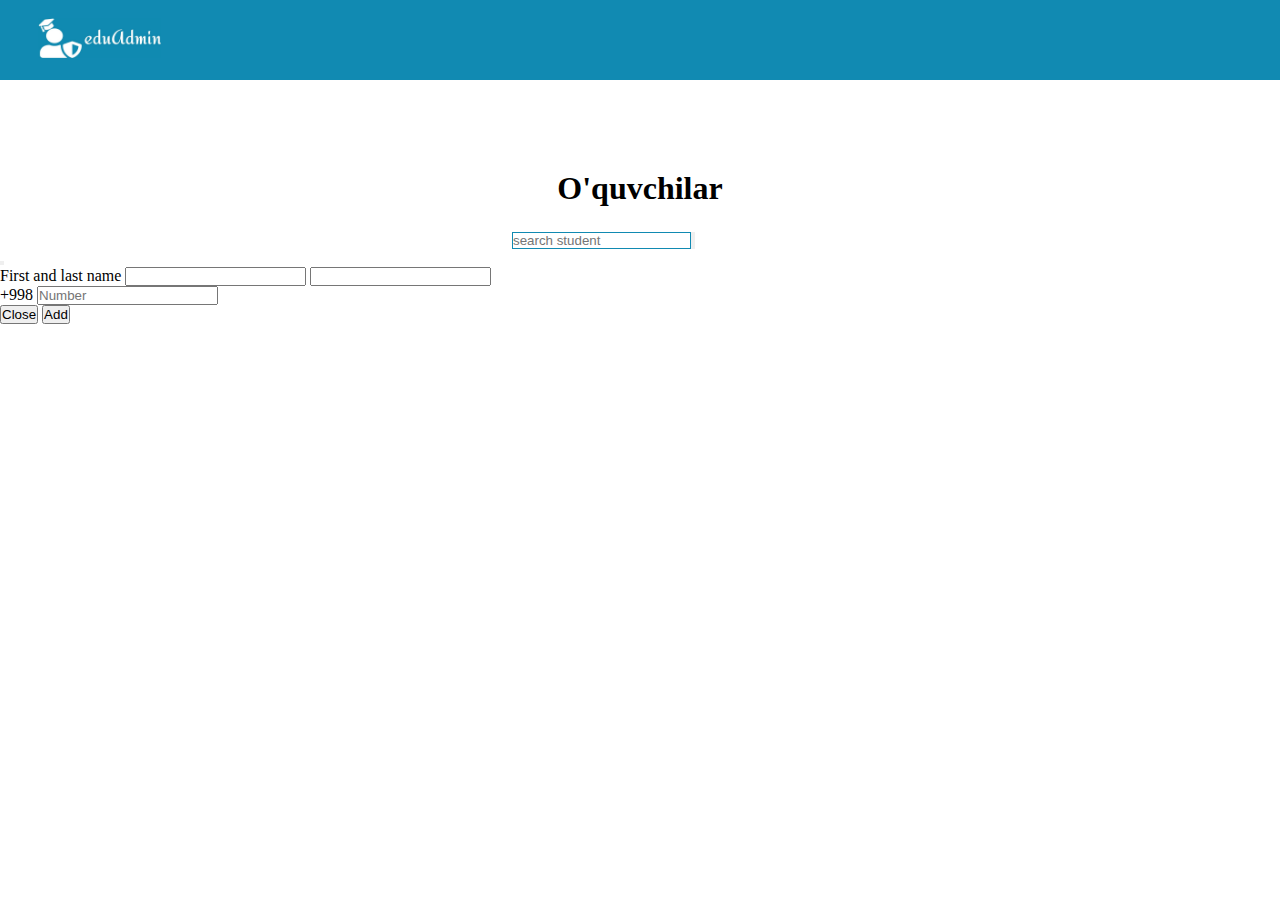
<file: index.html>
<!DOCTYPE html>
<html lang="en">
<head>
    <meta charset="UTF-8">
    <meta http-equiv="X-UA-Compatible" content="IE=edge">
    <meta name="viewport" content="width=device-width, initial-scale=1.0">
    <link rel="stylesheet" href="https://cdnjs.cloudflare.com/ajax/libs/font-awesome/6.2.0/css/all.min.css" integrity="sha512-xh6O/CkQoPOWDdYTDqeRdPCVd1SpvCA9XXcUnZS2FmJNp1coAFzvtCN9BmamE+4aHK8yyUHUSCcJHgXloTyT2A==" crossorigin="anonymous" referrerpolicy="no-referrer" />
    <link rel="stylesheet" href="./style.css">
    <link href="https://cdn.jsdelivr.net/npm/bootstrap@5.0.2/dist/css/bootstrap.min.css" rel="stylesheet" integrity="sha384-EVSTQN3/azprG1Anm3QDgpJLIm9Nao0Yz1ztcQTwFspd3yD65VohhpuuCOmLASjC" crossorigin="anonymous">
    <title>O'quvchilar</title>
</head>
<body>


 
     <header>
      <div class="sidebar" >
        <i class="fa-solid fa-xmark" id="closeSidebar"></i>
        
        <div class="sideba">
          <i class="fa-solid gruppa fa-people-group"></i>
          <b class="sidebar_b"><a href="./index.html"> O’quvchilar</a></b>
        </div>
          
        <div class="sideba">
          <i class="fa-sharp fa-solid fa-layer-group"></i>
          <b class="sidebar_b"><a href="./oquvchi.html"> Guruhlar</a></b>
        </div>
           
        <div class="sideba">
          <i class="fa-sharp fa-solid fa-hand-holding-dollar"></i>
          <b class="sidebar_b"><a href="./to'lovlar.html">To’lovlar</a> </b>
        </div>
           
        <div class="sideba">
          <i class="fa-solid gruppa fa-people-group"></i>
          <b class="sidebar_b"><a href="./oquvchi.html">O’qituvchilar</a> </b>
        </div>
       
     
      </div>
        <i class="fa-solid fa-bars" id="openSidebar"></i>
        <img class="img_header" src="./photo_2022-09-17_16-06-09.jpg" alt="">
    </header>
   <div class="oquvchilar">
    <h1>O'quvchilar</h1>
  <div class="search_input">
    <input class="form-control " style= "border: 1px solid #118AB2;" type="text" placeholder="search student">
   
    <button type="button" class="btn" data-bs-toggle="modal" data-bs-target="#exampleModal">
      <i class="fa-sharp fa-solid fa-user-plus">
      
      </i>
    </button>
   </div>
   <div class="Abdusalomov">
    <div class="abdusalomov">
   
    </div>
    <div class="abdusalomova">
     
    </div>
   </div>
   </div> 
    
    <!-- Button trigger modal -->
<!-- <button type="button" class="btn btn-primary" data-bs-toggle="modal" data-bs-target="#exampleModal">
  Launch demo modal
</button> -->

<!-- Modal -->
<div class="modal fade" id="exampleModal" tabindex="-1" aria-labelledby="exampleModalLabel" aria-hidden="true">
  <div class="modal-dialog">
    <div class="modal-content">
      <div class="modal-header">
       
        <button type="button" class="btn-close" data-bs-dismiss="modal" aria-label="Close"></button>
      
      </div>
      <div class="modal-body">
       
        <form>
          <div class="input-group">
            <span class="input-group-text">First and last name</span>
            <input type="text" aria-label="First name" class="form-control">
            <input type="text" aria-label="Last name" class="form-control">
          </div>
          <div class=" mt-3">
            <div class="input-group mb-3">
              <span class="input-group-text" id="basic-addon1">+998</span>
              <input type="number" class="form-control" placeholder="Number" aria-label="Username" aria-describedby="basic-addon1">
            </div>
          </div>
        </form>
      </div>
      <div class="modal-footer">
        <button type="button" class="btn btn-secondary close" data-bs-dismiss="modal">Close</button>
        <button type="button" class="btn btn-primary add">Add</button>
      </div>
    </div>
  </div>
</div>


   <script src="https://cdn.jsdelivr.net/npm/bootstrap@5.0.2/dist/js/bootstrap.bundle.min.js" integrity="sha384-MrcW6ZMFYlzcLA8Nl+NtUVF0sA7MsXsP1UyJoMp4YLEuNSfAP+JcXn/tWtIaxVXM" crossorigin="anonymous"></script>
    <script src="app.js"></script>
</body>
</html>
</file>
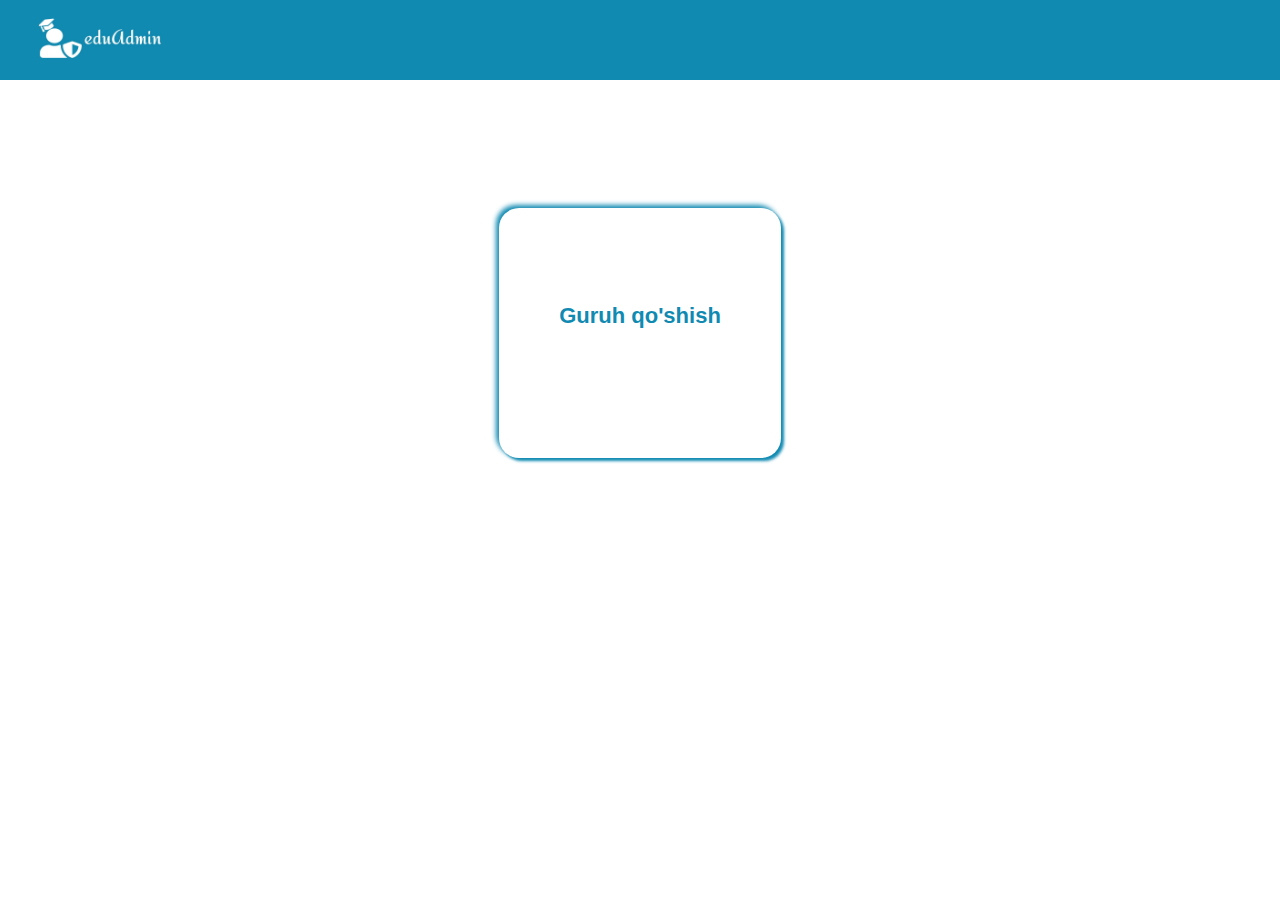
<file: oquvchi.html>
<!DOCTYPE html>
<html lang="en">
<head>
    <meta charset="UTF-8">
    <meta http-equiv="X-UA-Compatible" content="IE=edge">
    <meta name="viewport" content="width=device-width, initial-scale=1.0">
    <link rel="stylesheet" href="./style.css">
    <link rel="stylesheet" href="https://cdnjs.cloudflare.com/ajax/libs/font-awesome/6.2.0/css/all.min.css" integrity="sha512-xh6O/CkQoPOWDdYTDqeRdPCVd1SpvCA9XXcUnZS2FmJNp1coAFzvtCN9BmamE+4aHK8yyUHUSCcJHgXloTyT2A==" crossorigin="anonymous" referrerpolicy="no-referrer" />
    <link href="https://cdn.jsdelivr.net/npm/bootstrap@5.0.2/dist/css/bootstrap.min.css" rel="stylesheet" integrity="sha384-EVSTQN3/azprG1Anm3QDgpJLIm9Nao0Yz1ztcQTwFspd3yD65VohhpuuCOmLASjC" crossorigin="anonymous">

    <title>Guruhga Qo'shish</title>
</head>
<body>
  <header>
    <div class="sidebar" >
      <i class="fa-solid fa-xmark" id="closeSidebar"></i>
      
      <div class="sideba">
        <i class="fa-solid gruppa fa-people-group"></i>
        <b class="sidebar_b"><a href="./index.html"> O’quvchilar</a></b>
      </div>
        
      <div class="sideba">
        <i class="fa-sharp fa-solid fa-layer-group"></i>
        <b class="sidebar_b"><a href="./oquvchi.html"> Guruhlar</a></b>
      </div>
         
      <div class="sideba">
        <i class="fa-sharp fa-solid fa-hand-holding-dollar"></i>
        <b class="sidebar_b"><a href="./to'lovlar.html">To’lovlar</a> </b>
      </div>
         
      <div class="sideba">
        <i class="fa-solid gruppa fa-people-group"></i>
        <b class="sidebar_b"><a href="./oquvchi.html">O’qituvchilar</a> </b>
      </div>
     
   
    </div>
      <i class="fa-solid fa-bars" id="openSidebar"></i>
      <img class="img_header" src="./photo_2022-09-17_16-06-09.jpg" alt="">
  </header>

<div class="qoshish">
  <div class="plus">
    <i class="fa-solid fa-plus" id="plusBtn"></i>
      <br>    
        <b>Guruh qo'shish</b>
   </div>
   <div class="royhatdan_otish">
    <div class="xmark">
    <i class="fa-solid fa-xmark" id="Close"></i>
    </div>
      <b>Fan nomi</b>
        <select>
          <option value="Matematika">Matematika</option>
          <option value="Informatika">Informatika</option>
          <option value="Fizika">Fizika</option>
          <option value="Ingliz">Ingliz</option>
        </select> <br>
      <b>Guruh raqami</b>
        <select>
      
          <option value="2">2</option>
          <option value="4">4</option>
          <option value="6">6</option>
          <option value="8">8</option>
        
        </select> <br>
        <b>O'qituvchi</b>
     
        <select>
          <option value="Tojiboyev Saydullo">Tojiboyev Saydullo</option>
          <option value="Mirzayeva Ro'zigul">Mirzayeva Ro'zigul</option>
          <option value="Nurmatova Sevaraxon">Nurmatova Sevaraxon</option>
          <option value="To'ychiyev Abror">To'ychiyev Abror</option>
        </select> <br>
        <button>Qo'shish</button>
   </div>
<div>

</div>
</div>

      <script src="https://cdn.jsdelivr.net/npm/bootstrap@5.0.2/dist/js/bootstrap.bundle.min.js" integrity="sha384-MrcW6ZMFYlzcLA8Nl+NtUVF0sA7MsXsP1UyJoMp4YLEuNSfAP+JcXn/tWtIaxVXM" crossorigin="anonymous"></script>
      <script src="app.js"></script>
</body>
</html>
</file>
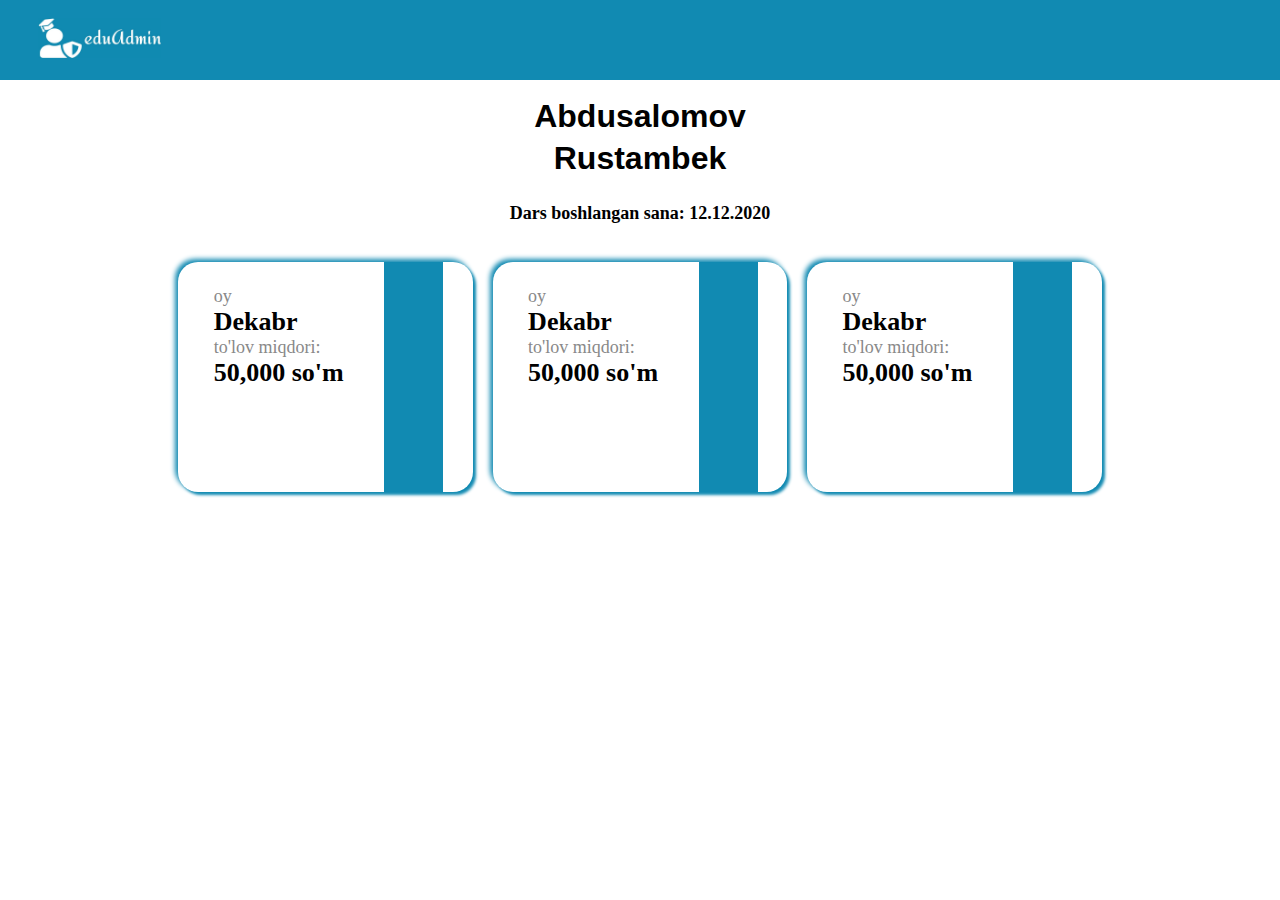
<file: to'lovlar.html>
<!DOCTYPE html>
<html lang="en">
<head>
    <meta charset="UTF-8">
    <meta http-equiv="X-UA-Compatible" content="IE=edge">
    <meta name="viewport" content="width=device-width, initial-scale=1.0">
    <link rel="stylesheet" href="https://cdnjs.cloudflare.com/ajax/libs/font-awesome/6.2.0/css/all.min.css" integrity="sha512-xh6O/CkQoPOWDdYTDqeRdPCVd1SpvCA9XXcUnZS2FmJNp1coAFzvtCN9BmamE+4aHK8yyUHUSCcJHgXloTyT2A==" crossorigin="anonymous" referrerpolicy="no-referrer" />
    <link rel="stylesheet" href="./style.css">
    <link href="https://cdn.jsdelivr.net/npm/bootstrap@5.0.2/dist/css/bootstrap.min.css" rel="stylesheet" integrity="sha384-EVSTQN3/azprG1Anm3QDgpJLIm9Nao0Yz1ztcQTwFspd3yD65VohhpuuCOmLASjC" crossorigin="anonymous">
    <title>To'lovlar</title>
</head>
<body>
    <header>
        <div class="sidebar" >
          <i class="fa-solid fa-xmark" id="closeSidebar"></i>
          
          <div class="sideba">
            <i class="fa-solid gruppa fa-people-group"></i>
            <b class="sidebar_b"><a href="./index.html"> O’quvchilar</a></b>
          </div>
            
          <div class="sideba">
            <i class="fa-sharp fa-solid fa-layer-group"></i>
            <b class="sidebar_b"><a href="./oquvchi.html"> Guruhlar</a></b>
          </div>
             
          <div class="sideba">
            <i class="fa-sharp fa-solid fa-hand-holding-dollar"></i>
            <b class="sidebar_b"><a href="./to'lovlar.html">To’lovlar</a> </b>
          </div>
             
          <div class="sideba">
            <i class="fa-solid gruppa fa-people-group"></i>
            <b class="sidebar_b"><a href="./oquvchi.html">O’qituvchilar</a> </b>
          </div>
         
       
        </div>
          <i class="fa-solid fa-bars" id="openSidebar"></i>
          <img class="img_header" src="./photo_2022-09-17_16-06-09.jpg" alt="">
      </header>

      <div class="ismAbdusalomov">
        <div class="ism">
         <b>Abdusalomov</b>
        </div>
        <div>
            <div class="ism">
                <b>Rustambek</b>
               </div>
        </div>
        <div class="sana">
          <b>Dars boshlangan sana:  12.12.2020</b>
        </div>
        <div class="oylar">
      <div class="oylarrr">
        <div class="tolov_miqdori">
            <p>oy</p>
            <b>Dekabr</b>
            <p>to'lov miqdori:</p>
            <b>50,000 so'm</b>
        </div>
       <div class="div_blue">

       </div>
      </div>
      <div class="oylarrr">
        <div class="tolov_miqdori">
            <p>oy</p>
            <b>Dekabr</b>
            <p>to'lov miqdori:</p>
            <b>50,000 so'm</b>
        </div>
       <div class="div_blue">

       </div>
      </div>
      <div class="oylarrr">
        <div class="tolov_miqdori">
            <p>oy</p>
            <b>Dekabr</b>
            <p>to'lov miqdori:</p>
            <b>50,000 so'm</b>
        </div>
       <div class="div_blue">

       </div>
      </div>
      
        </div>
      </div>
    






    <script src="https://cdn.jsdelivr.net/npm/bootstrap@5.0.2/dist/js/bootstrap.bundle.min.js" integrity="sha384-MrcW6ZMFYlzcLA8Nl+NtUVF0sA7MsXsP1UyJoMp4YLEuNSfAP+JcXn/tWtIaxVXM" crossorigin="anonymous"></script>
    <script src="app.js"></script>
</body>
</html>
</file>
<file: style.css>
* {
  margin: 0;
  padding: 0;
  box-sizing: border-box;
}

body {
  width: 100%;
  margin: auto;
  max-width: 1573px;
}
body header {
  width: 100%;
  height: 80px;
  background-color: #118AB2;
  display: flex;
  padding: 2%;
  color: #fff;
}
body header .sidebar {
  flex-direction: column;
  width: 24%;
  height: 70vh;
  border-top-right-radius: 40px;
  border-bottom-right-radius: 40px;
  box-shadow: 4px 4px 4px #118AB2;
  margin-top: -2.2%;
  display: none;
  background-color: rgb(206, 215, 215);
  margin-left: -31px;
  color: black;
}
body header .sidebar .fa-xmark {
  font-size: 40px;
  padding-left: 80%;
  padding-top: 2%;
}
body header .sidebar .sideba {
  width: 73%;
  height: 60px;
  border: 1px solid #118AB2;
  margin-left: 10%;
  margin-top: 4%;
  padding: 2%;
  border-radius: 10px;
  box-shadow: 3px 3px 3px #118AB2;
}
body header .sidebar .sideba i {
  font-size: 40px;
}
body header .sidebar .sideba b {
  font-size: 28px;
  padding-left: 4%;
  transition: 2s linear;
}
body header .sidebar .sideba b a {
  text-decoration: none;
}
body header .sidebar .sideba b a:hover {
  color: #1ac2fa;
}
body header i {
  font-size: 30px;
}
body header img {
  width: 10%;
  height: 40px;
  margin-left: 1%;
  margin-top: -0.6%;
}
body .oquvchilar {
  width: 100%;
  padding-top: 7%;
}
body .oquvchilar h1 {
  text-align: center;
}
body .oquvchilar .search_input {
  display: flex;
  width: 20%;
  margin: auto;
  margin-top: 2%;
}
body .oquvchilar .search_input i {
  font-size: 30px;
}
body .Abdusalomov {
  width: 50%;
  height: 80px;
  border: 1.3px solid #118AB2;
  display: flex;
  margin: auto;
  margin-top: 2%;
  border-radius: 20px;
  display: none;
}
body .Abdusalomov .abdusalomov {
  width: 50%;
  height: 80px;
  font-size: 22px;
  padding: 2.5%;
}
body .Abdusalomov .abdusalomova {
  width: 50%;
  height: 80px;
  font-size: 22px;
  padding: 2.5%;
}
body .qoshish {
  display: flex;
  width: 100%;
  height: 300px;
}
body .qoshish .plus {
  width: 22%;
  height: 250px;
  border: 1px solid black;
  margin-left: 29%;
  margin-top: 10%;
  box-shadow: 3px 3px 3px #118AB2, -3px -3px 5px #118AB2;
  border: none;
  border-radius: 20px;
  color: #118AB2;
  position: relative;
  padding-top: 6%;
  margin-top: 10% !important;
  text-align: center;
  margin: auto;
}
body .qoshish .plus i {
  font-size: 38px;
  position: absolute;
  top: 25%;
  left: 43%;
  cursor: pointer;
}
body .qoshish .plus b {
  font-size: 22px;
  font-family: sans-serif;
}
body .qoshish .royhatdan_otish {
  flex-direction: column;
  width: 22%;
  height: 370px;
  border: 1px solid black;
  margin-left: 1%;
  margin-top: 10%;
  box-shadow: 3px 3px 3px #118AB2, -3px -3px 5px #118AB2;
  border: none;
  border-radius: 20px;
  display: none;
}
body .qoshish .royhatdan_otish b {
  padding-left: 16%;
  font-family: sans-serif;
  color: #515151;
}
body .qoshish .royhatdan_otish .xmark {
  width: 100%;
  height: 30px;
  position: relative;
}
body .qoshish .royhatdan_otish .xmark i {
  cursor: pointer;
  position: absolute;
  top: -15px;
  left: 95%;
  font-size: 40px;
  color: #118AB2;
}
body .qoshish .royhatdan_otish select {
  width: 60%;
  height: 40px;
  margin-left: 16%;
  font-size: 16px;
}
body .qoshish .royhatdan_otish button {
  width: 60%;
  height: 36px;
  margin-left: 16%;
  border: 3px solid #118AB2;
  color: #118AB2;
  font-size: 20px;
}
body .ismAbdusalomov {
  width: 100%;
  padding-top: 1%;
}
body .ismAbdusalomov .ism {
  width: 100%;
  text-align: center;
  font-size: 32px;
  font-family: sans-serif;
  padding-top: 0.4%;
}
body .ismAbdusalomov .sana {
  width: 100%;
  text-align: center;
  font-size: 18px;
  padding-top: 2%;
  font-family: "Poppins";
}
body .ismAbdusalomov .oylar {
  width: 100%;
  display: flex;
  justify-content: center;
  gap: 20px;
}
body .ismAbdusalomov .oylar .oylarrr {
  margin-top: 3%;
  display: flex;
  width: 23%;
  height: 230px;
  border-radius: 20px;
  box-shadow: 3px 3px 3px #118AB2, -3px -3px 5px #118AB2;
  border: none;
}
body .ismAbdusalomov .oylar .oylarrr .tolov_miqdori {
  width: 60%;
  padding-left: 12%;
  padding-top: 8%;
}
body .ismAbdusalomov .oylar .oylarrr .tolov_miqdori p {
  font-size: 18px;
  color: #898989;
  font-family: "Poppins";
}
body .ismAbdusalomov .oylar .oylarrr .tolov_miqdori b {
  font-size: 26px;
}
body .ismAbdusalomov .oylar .oylarrr .div_blue {
  width: 20%;
  height: 230px;
  background-color: #118AB2;
  margin-left: 10%;
}/*# sourceMappingURL=style.css.map */
</file>
